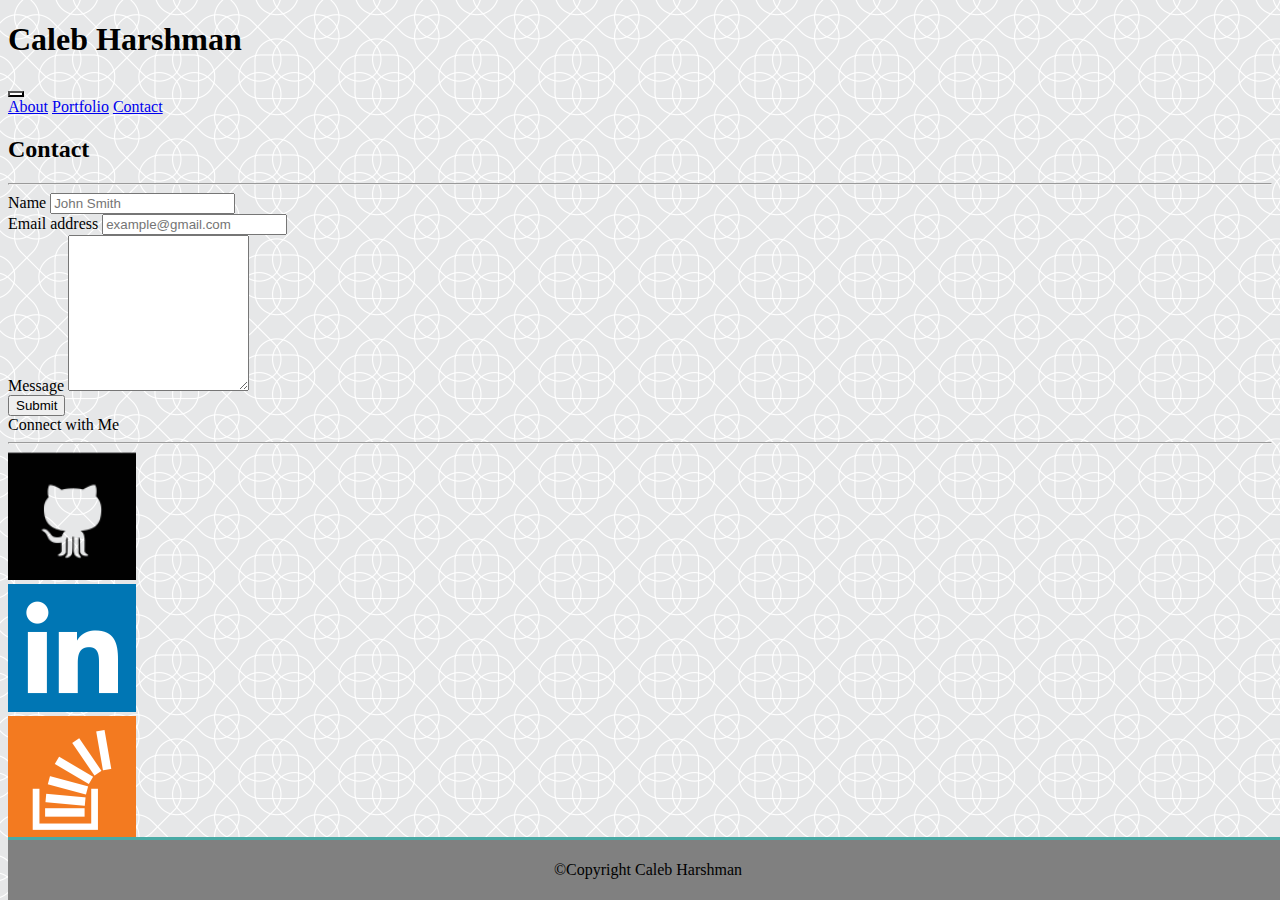
<file: contact.html>
<!DOCTYPE html>
<html>
    <head>
        <meta charset="UTF-8"> 
        <meta name="viewport" content="width=device-width, initial-scale=1.0">
        <link rel="stylesheet" href="https://maxcdn.bootstrapcdn.com/bootstrap/4.0.0-beta.2/css/bootstrap.min.css" integrity="sha384-PsH8R72JQ3SOdhVi3uxftmaW6Vc51MKb0q5P2rRUpPvrszuE4W1povHYgTpBfshb" crossorigin="anonymous">
        <link rel="stylesheet" type="text/css" href="bootstrap.css">
        <title>Bootstrap Portfolio</title>
       
    </head>
    <body>
        <!-- navbar -->
        <nav class="navbar navbar-expand-sm navbar-light bg-light py-0 border border-top-0 border-right-0 border-left-0 border-secondary blue">
            <h1 class="navbar-brand mb-0 p-3 text-white bg-info">Caleb Harshman</h1>
            <button class="navbar-toggler" type="button" data-toggle="collapse" data-target="#navbarNav" aria-controls="navbarNav" aria-expanded="false" aria-label="Toggle navigation">
                <span class="navbar-toggler-icon"></span>
            </button>
            <div class="collapse navbar-collapse justify-content-end" id="navbarNavAltMarkup">
                <div class="navbar-nav">
                    <a href="index.html" class="nav-item nav-link">About</a>
                    <a href="portfolio.html" class="nav-item nav-link">Portfolio</a>
                    <a href="contact.html" class="nav-item nav-link">Contact</a>
                </div>
            </div>
        </nav>
        <!-- Main Content -->
        <div class="container mb-5">
            <div class="row">
                <div class="col-md-8">
                    <!-- Left Content -->
                    <div class="card mt-3">
                        <div class="card-body">
                            <h2 class="text-info">Contact</h2>
                            <hr>
                            <div class="row">
                                <div class="col-sm-12">                        
                                    <form>
                                        <div class="form-group">
                                            <label for="exampleName">Name</label>
                                            <input class="form-control" type="text" id="exampleName" placeholder="John Smith">
                                        </div>
                                        <div class="form-group">
                                            <label for="exampleInputEmail1">Email address</label>
                                            <input type="email" class="form-control" id="exampleInputEmail1" placeholder="example@gmail.com">
                                        </div>
                                        <div class="form-group">
                                            <label for="exampleFormControlTextarea1">Message</label>
                                            <textarea class="form-control" id="exampleFormControlTextarea1" rows="10"></textarea>
                                        </div>
                                        <button type="submit" class="btn btn-primary">Submit</button>
                                    </form>
                                </div>
                            </div>
                        </div>
                    </div>
                </div>
               <!-- Right Contetn -->
               <div class="col-md-4">
                    <div class="card mt-3">
                        <div class="card-body">
                            <div class="row">
                                <div class="col-12">
                                    <span class="text-info h5">Connect with Me</span>
                                    <hr>
                                </div>
                            </div>
                            <div class="row">                            
                                <div class="col-4">
                                    <a href="https://github.com/CalebHarsh" target="_blank"><img src="images/git_hub_logo1.png" width=128 class="img-fluid"></a>
                                </div>
                                <div class="col-4">
                                    <a href="https://www.linkedin.com/in/caleb-harshman-2b2181146/" target="_blank"><img src="images/linkedin_logo.png" class="img-fluid"></a>
                                </div>
                                <div class="col-4">
                                    <a href="https://stackoverflow.com/users/8544933/caleb-harshman?tab=profile" target="_blank"><img src="images/stack_logo.png" class="img-fluid"></a>
                                </div> 
                            </div>
                        </div>
                    </div>
                </div>
            </div>
             <!-- spacing for footer -->
             <div class="row p-3"></div>
        </div>
        <footer class="footer">
            <span class="text-white">©Copyright Caleb Harshman</span>
        </footer>
    </body>
</html>
</file>
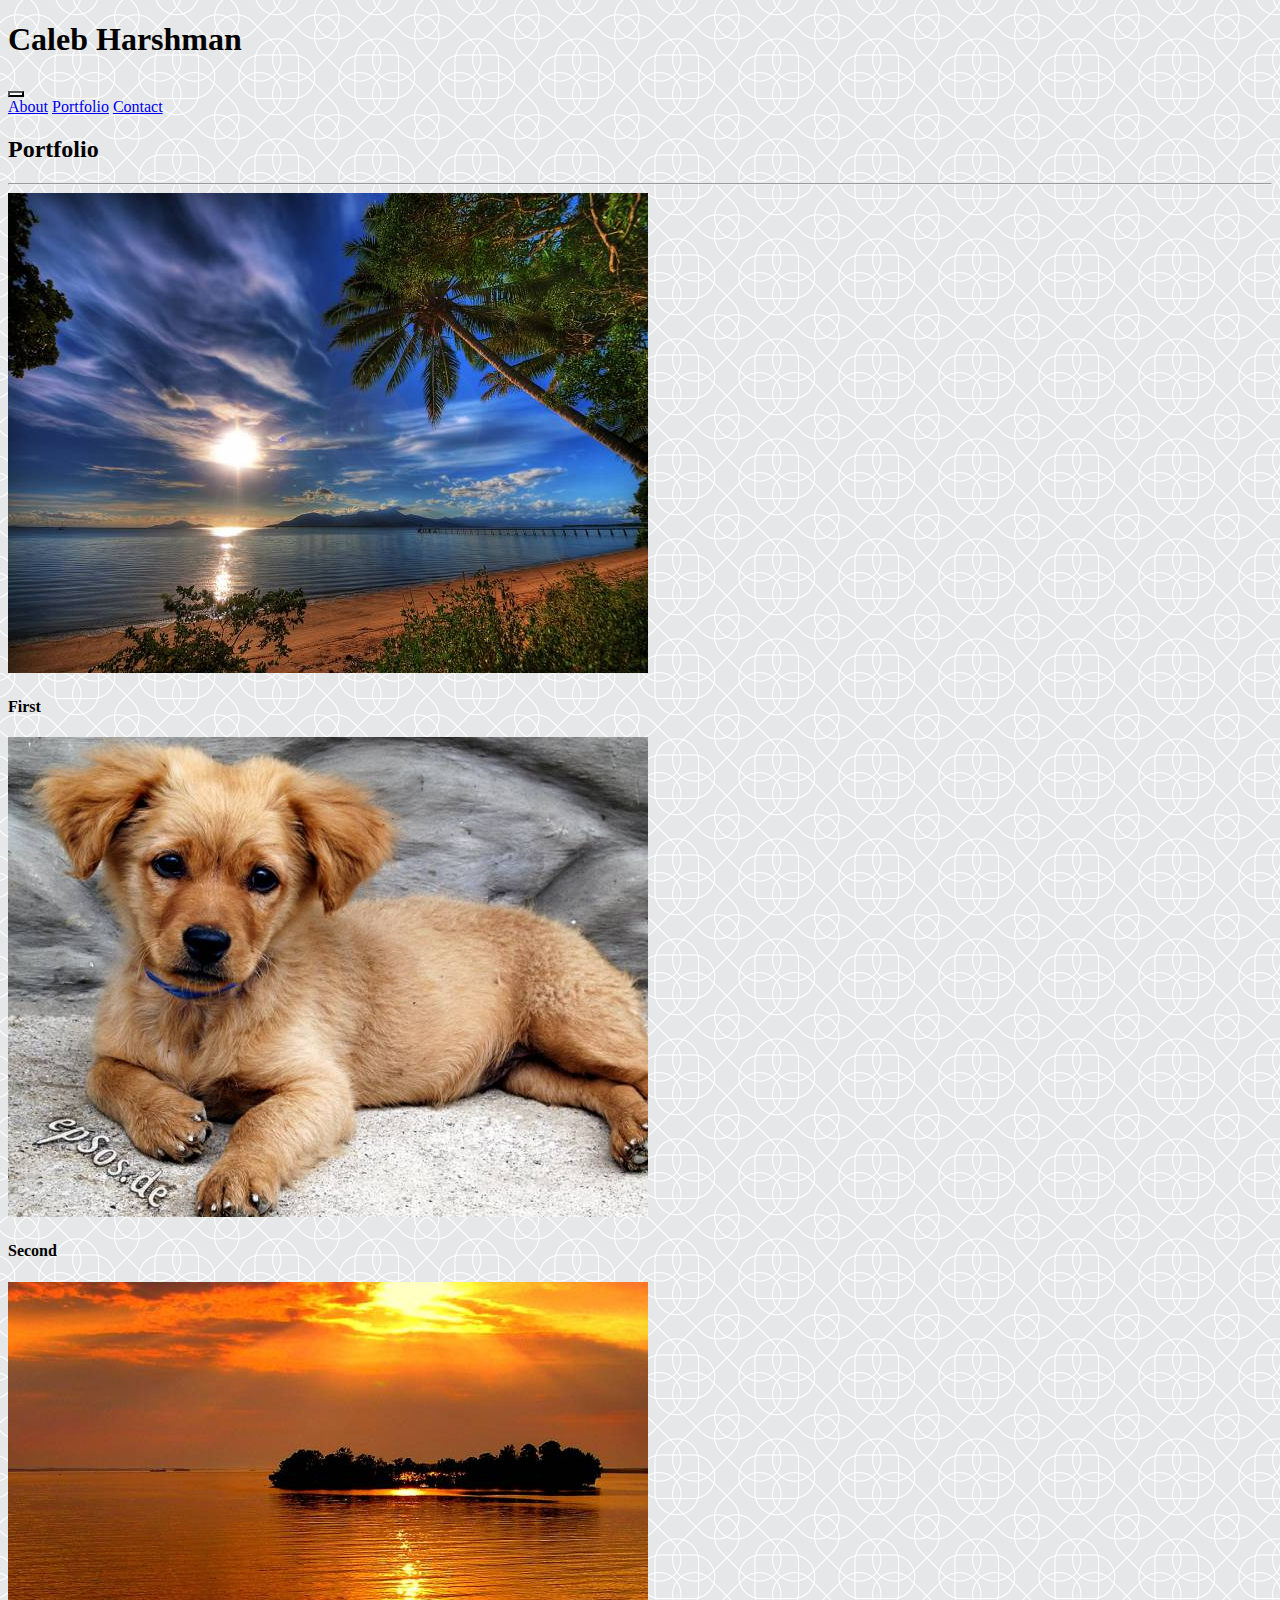
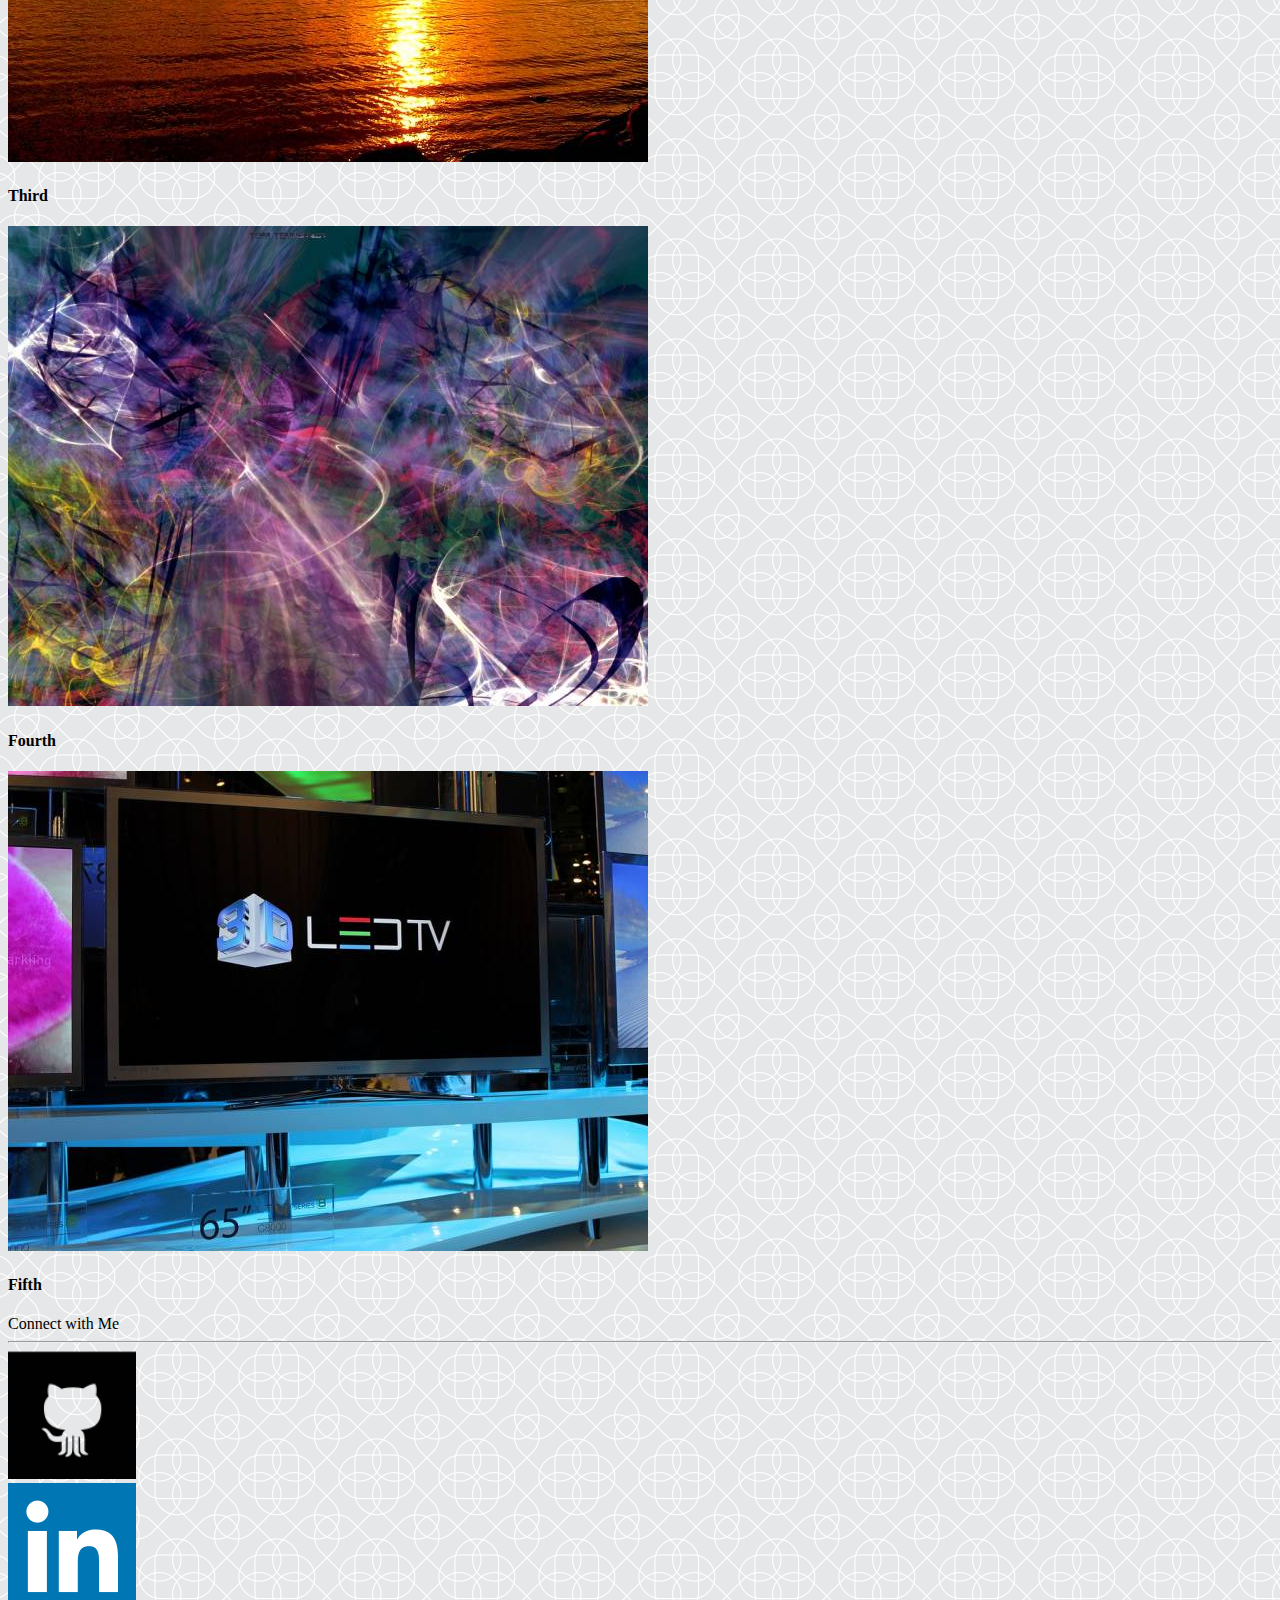
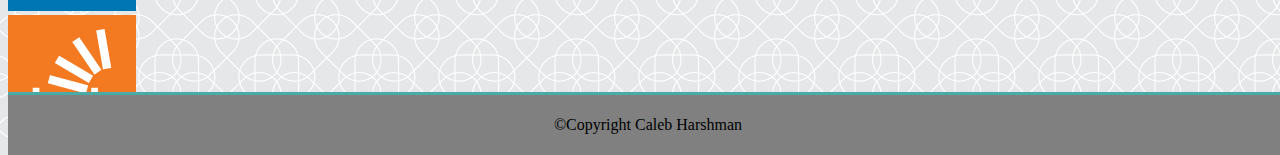
<file: portfolio.html>
<!DOCTYPE html>
<html>
    <head>
        <meta charset="UTF-8"> 
        <meta name="viewport" content="width=device-width, initial-scale=1.0">
        <link rel="stylesheet" href="https://maxcdn.bootstrapcdn.com/bootstrap/4.0.0-beta.2/css/bootstrap.min.css" integrity="sha384-PsH8R72JQ3SOdhVi3uxftmaW6Vc51MKb0q5P2rRUpPvrszuE4W1povHYgTpBfshb" crossorigin="anonymous">
        <link rel="stylesheet" type="text/css" href="bootstrap.css">
        <title>Bootstrap Portfolio</title>
       
    </head>
    <body>
        <!-- navbar -->
        <nav class="navbar navbar-expand-sm navbar-light bg-light py-0 border border-top-0 border-right-0 border-left-0 border-secondary blue">
            <h1 class="navbar-brand mb-0 p-3 text-white bg-info">Caleb Harshman</h1>
            <button class="navbar-toggler" type="button" data-toggle="collapse" data-target="#navbarNav" aria-controls="navbarNav" aria-expanded="false" aria-label="Toggle navigation">
                <span class="navbar-toggler-icon"></span>
            </button>
            <div class="collapse navbar-collapse justify-content-end" id="navbarNavAltMarkup">
                <div class="navbar-nav">
                    <a href="index.html" class="nav-item nav-link">About</a>
                    <a href="portfolio.html" class="nav-item nav-link">Portfolio</a>
                    <a href="contact.html" class="nav-item nav-link">Contact</a>
                </div>
            </div>
        </nav>
        <!-- Main Content -->
        <div class="container mb-5">
            <div class="row">
                <div class="col-md-8">
                    <!-- Left Content -->
                    <div class="card mt-3">
                        <div class="card-body">
                            <div class="row">
                                <div class="col-12">
                                    <h2 class="text-info">Portfolio</h2>
                                    <hr>
                                </div>
                            </div>
                            <div class="row">
                                <div class="col-sm-6 position-relative mb-3">
                                    <img src="images/pic-1.jpg" class="img-fluid">
                                    <h4 class="bg-info text-white py-2 text-center position-absolute">First</h4> 

                                </div>
                                <div class="col-sm-6 position-relative mb-3">
                                    <img src="images/pic-2.jpg" class="img-fluid">
                                    <h4 class="bg-info text-white py-2 text-center position-absolute">Second</h4>

                                </div>
                            </div>
                            <div class="row mt-3">
                                <div class="col-sm-6 position-relative mb-3">
                                    <img src="images/pic-3.jpg" class="img-fluid">
                                    <h4 class="bg-info text-white py-2 text-center position-absolute">Third</h4>

                                </div>
                                <div class="col-sm-6 position-relative mb-3">
                                    <img src="images/pic-4.jpg" class="img-fluid">
                                    <h4 class="bg-info text-white py-2 text-center position-absolute">Fourth</h4>

                                </div>
                            </div>
                            <div class="row mt-3">
                                <div class="col-sm-6 position-relative mb-3">
                                    <img src="images/pic-5.jpg" class="img-fluid">
                                    <h4 class="bg-info text-white py-2 text-center position-absolute">Fifth</h4>

                                </div>
                            </div>
                        </div>
                    </div>
                </div>
                <!-- Right Contetn -->
                <div class="col-md-4">
                    <div class="card mt-3">
                        <div class="card-body">
                            <div class="row">
                                <div class="col-12">
                                    <span class="text-info h5">Connect with Me</span>
                                    <hr>
                                </div>
                            </div>
                            <div class="row">                            
                                <div class="col-4">
                                    <a href="https://github.com/CalebHarsh" target="_blank"><img src="images/git_hub_logo1.png" width=128 class="img-fluid"></a>
                                </div>
                                <div class="col-4">
                                    <a href="https://www.linkedin.com/in/caleb-harshman-2b2181146/" target="_blank"><img src="images/linkedin_logo.png" class="img-fluid"></a>
                                </div>
                                <div class="col-4">
                                    <a href="https://stackoverflow.com/users/8544933/caleb-harshman?tab=profile" target="_blank"><img src="images/stack_logo.png" class="img-fluid"></a>
                                </div> 
                            </div>
                        </div>
                    </div>
                </div>
            </div>
            <!-- spacing for footer -->
            <div class="row p-3"></div>
        </div>
        <footer class="footer">
            <span class="text-white">©Copyright Caleb Harshman</span>
        </footer>
    </body>
</html>
</file>
